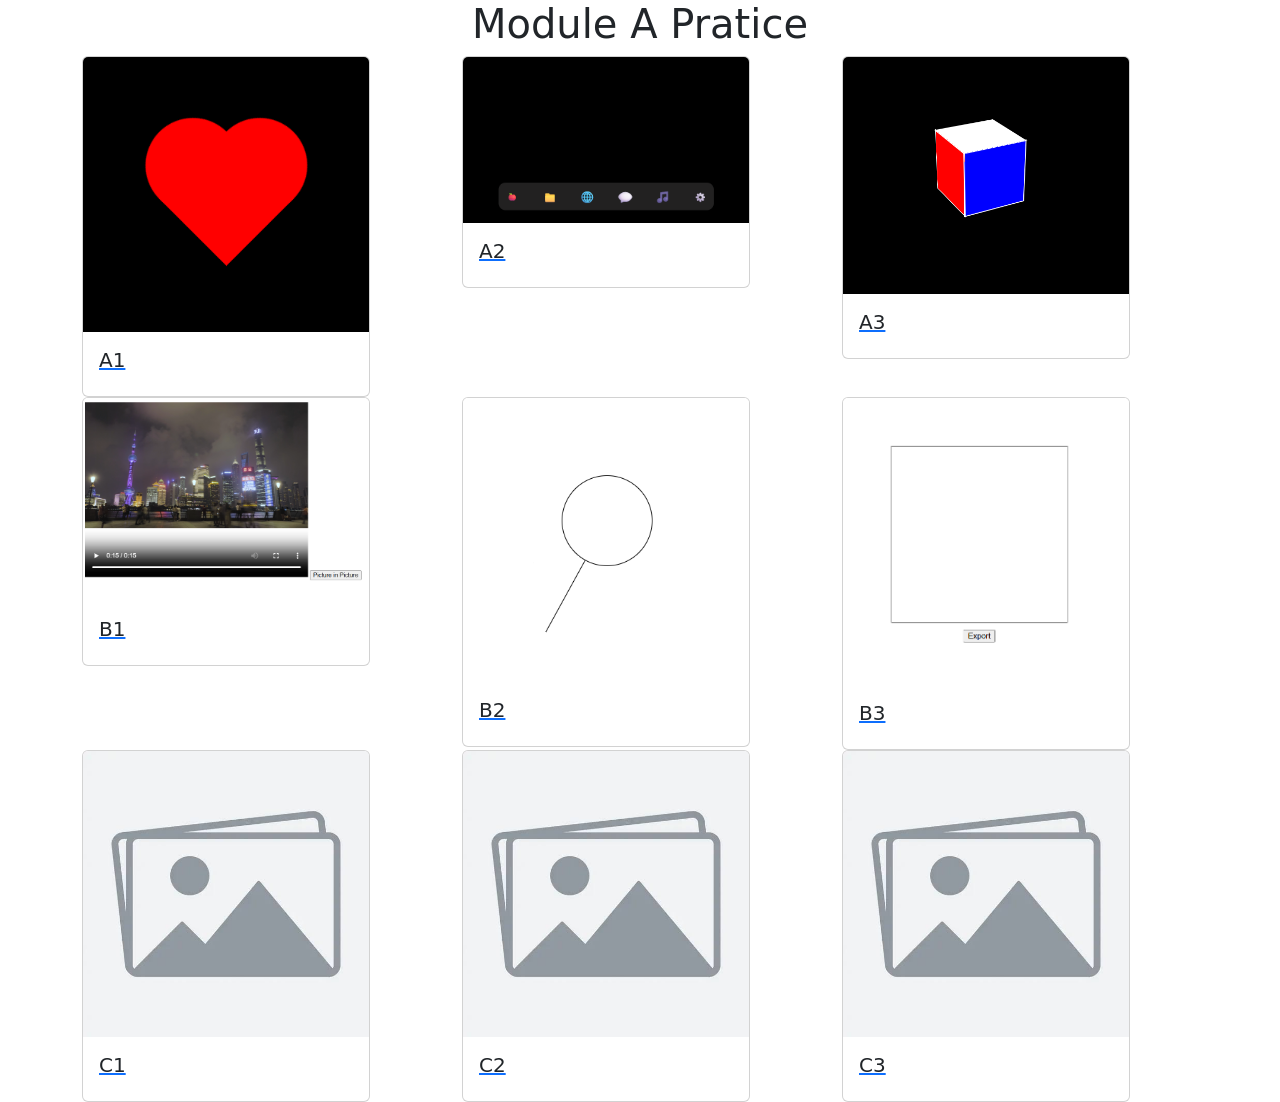
<file: index.html>
<!DOCTYPE html>
<html lang="en">

<head>
    <meta charset="UTF-8">
    <meta name="viewport" content="width=device-width, initial-scale=1.0">
    <title>Module A</title>
    <link href="https://cdn.jsdelivr.net/npm/bootstrap@5.3.8/dist/css/bootstrap.min.css" rel="stylesheet"
        integrity="sha384-sRIl4kxILFvY47J16cr9ZwB07vP4J8+LH7qKQnuqkuIAvNWLzeN8tE5YBujZqJLB" crossorigin="anonymous">
    <style>

    </style>
</head>

<body>
    <div class="container">
        <div class="text-center">
            <h1>Module A Pratice</h1>
        </div>
        <div class="row g-4">
            <div class="col-md-4">
                <a href="./A1/index.html">
                    <div class="card" style="width: 18rem;">
                        <img src="img/1.png" class="card-img-top" alt="...">
                        <div class="card-body">
                            <h5 class="card-title">A1</h5>

                        </div>
                    </div>
                </a>
            </div>
            <div class="col-md-4">
                <a href="./A2/index.html">
                    <div class="card" style="width: 18rem;">
                        <img src="img/2.png" class="card-img-top" alt="...">
                        <div class="card-body">
                            <h5 class="card-title">A2</h5>

                        </div>
                    </div>
                </a>
            </div>
            <div class="col-md-4">
                <a href="./A3/index.html">
                    <div class="card" style="width: 18rem;">
                        <img src="img/3.png" class="card-img-top" alt="...">
                        <div class="card-body">
                            <h5 class="card-title">A3</h5>

                        </div>
                    </div>
                </a>
            </div>
        </div>

        <div class="row g-4">
            <div class="col-md-4">
                <a href="./B1/index.html">
                    <div class="card" style="width: 18rem;">
                        <img src="img/B!.png" class="card-img-top" alt="...">
                        <div class="card-body">
                            <h5 class="card-title">B1</h5>

                        </div>
                    </div>
                </a>
            </div>
            <div class="col-md-4">
                <a href="./B2/index.html">
                    <div class="card" style="width: 18rem;">
                        <img src="img/B2.png" class="card-img-top" alt="...">
                        <div class="card-body">
                            <h5 class="card-title">B2</h5>

                        </div>
                    </div>
                </a>
            </div>
            <div class="col-md-4">
                <a href="./B3/index.html">
                    <div class="card" style="width: 18rem;">
                        <img src="img/B3.png" class="card-img-top" alt="...">
                        <div class="card-body">
                            <h5 class="card-title">B3</h5>

                        </div>
                    </div>
                </a>
            </div>
        </div>


         <div class="row g-4">
            <div class="col-md-4">
                <a href="./C1/index.js">
                    <div class="card" style="width: 18rem;">
                        <img src="img/1.jfif" class="card-img-top" alt="...">
                        <div class="card-body">
                            <h5 class="card-title">C1</h5>

                        </div>
                    </div>
                </a>
            </div>
            <div class="col-md-4">
                <a href="./C2/index.js">
                    <div class="card" style="width: 18rem;">
                        <img src="img/1.jfif" class="card-img-top" alt="...">
                        <div class="card-body">
                            <h5 class="card-title">C2</h5>

                        </div>
                    </div>
                </a>
            </div>
            <div class="col-md-4">
                <a href="./C3/index.js">
                    <div class="card" style="width: 18rem;">
                        <img src="img/1.jfif" class="card-img-top" alt="...">
                        <div class="card-body">
                            <h5 class="card-title">C3</h5>

                        </div>
                    </div>
                </a>
            </div>
        </div>
    </div>
    </div>
    </div>
</body>

</html>
</file>
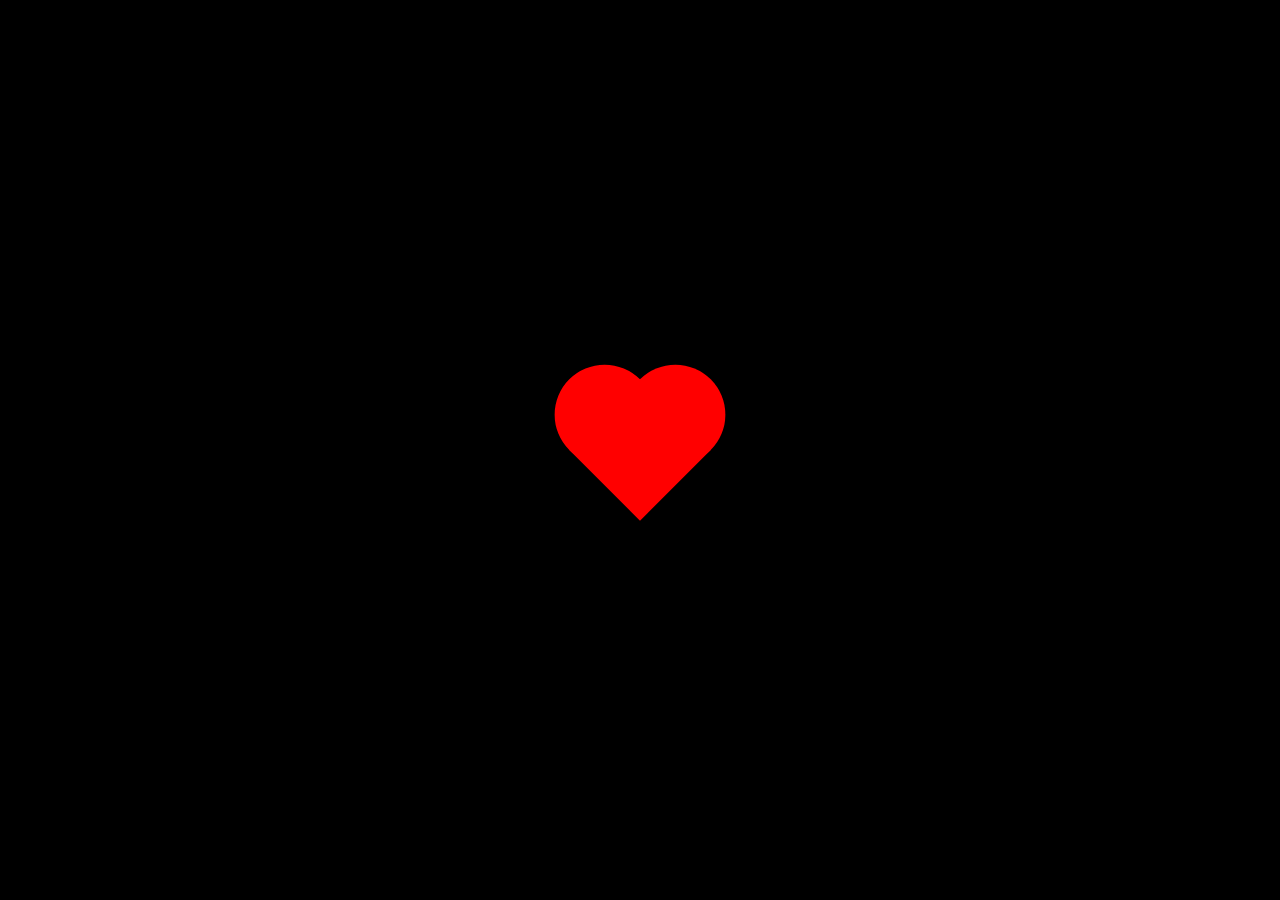
<file: A1/index.html>
<!DOCTYPE html>
<html lang="en">

<head>
    <meta charset="UTF-8">
    <meta name="viewport" content="width=device-width, initial-scale=1.0">
    <title>Module A1</title>
    <link rel="stylesheet" href="styles.css">
</head>

<body>
    <div class="container">
        <div class="heart"></div>
     </div>

</body>

</html>
</file>
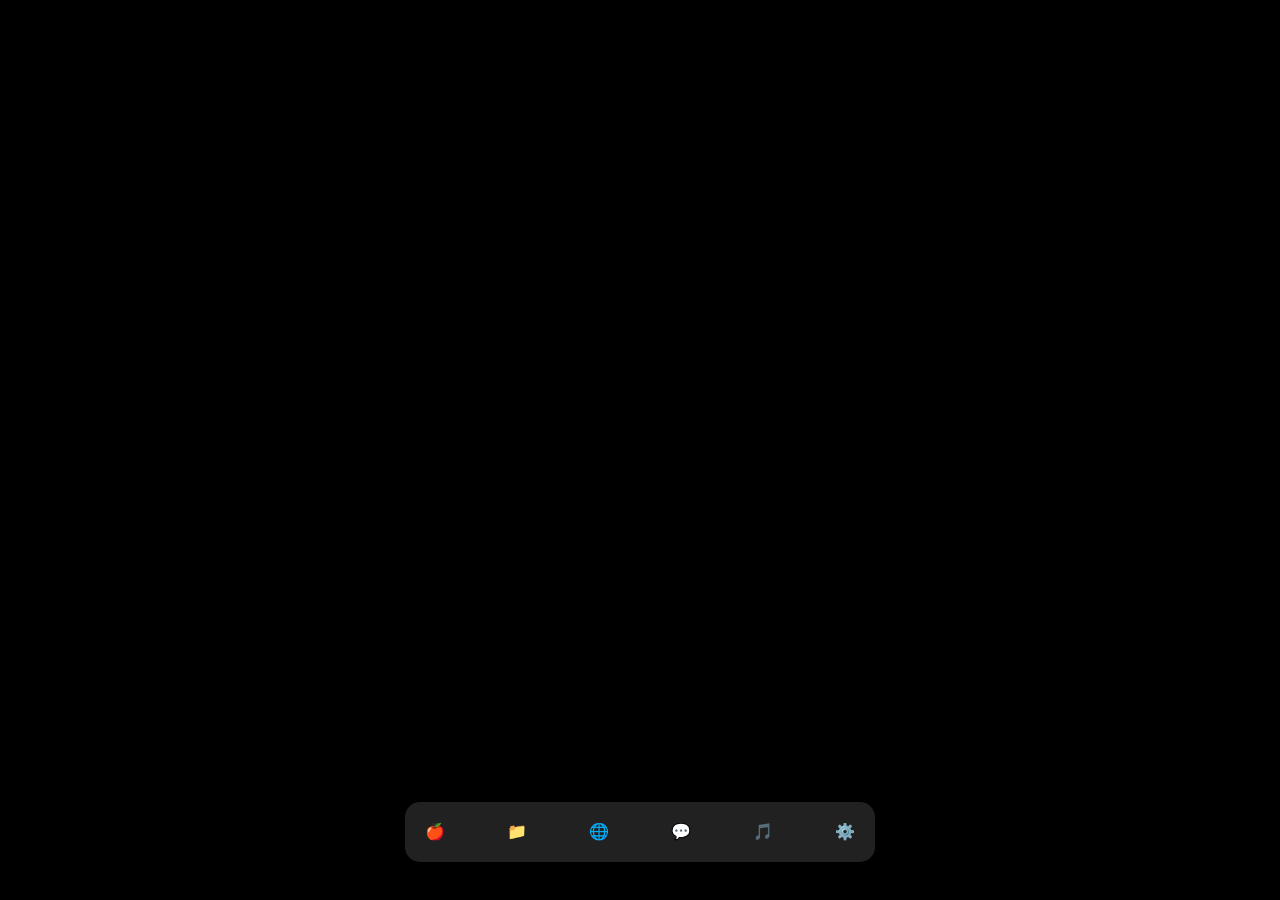
<file: A2/index.html>
<!DOCTYPE html>
<html lang="en">

<head>
    <meta charset="UTF-8">
    <meta name="viewport" content="width=device-width, initial-scale=1.0">
    <title>A2 </title>
    <link rel="stylesheet" href="style.css">
</head>

<body>
    <div class="dock">
        <div class="icon">🍎</div>
        <div class="icon">📁</div>
        <div class="icon">🌐</div>
        <div class="icon">💬</div>
        <div class="icon">🎵</div>
        <div class="icon">⚙️</div>
    </div>
</body>

</html>
</file>
<file: A1/styles.css>
body {
  margin: 0;
}
.container {
  width: 100%;
  background-color: black;
  display: flex;
  min-height: 100vh;
  justify-content: center;
  align-items: center;
}
.heart {
  background-color: red;
  position: relative;
  width: 100px;
  height: 100px;
  transform: rotate(45deg);
}

.heart::after,
.heart::before {
  border-radius: 50%;
  content: "";
  position: absolute;
  background: red;
  width: 100px;
  height: 100px;
}
.heart::before {
  top: -50px;
  left: 0;
}
.heart::after {
  top: 0;
  left: -50px;
}
</file>
<file: A2/style.css>
body {
  background-color: black;
  margin: 0;
  display: flex;
  min-height: 100vh;
  justify-content: center;
  align-items: flex-end;
  bottom: 0;
}

.dock {
  display: flex;
  gap: 2rem;
  margin-bottom: 3vw;
  background: rgb(34, 33, 33);
  border-radius: 15px;
  padding: 5px 5px;
}

.icon {
  width: 50px;
  height: 50px;
  display: flex;
  justify-content: center;
  align-items: center;
  transition: transform 1s ease-in-out;
}

.icon:hover {
  transform: scale(2);
}

.icon:hover + .icon {
  transform: scale(1.6);
}

.icon:hover + .icon + .icon {
  transform: scale(1.3);
}

.icon:has(+ .icon:hover){
    transform: scale(1.6);
}

.icon:has(+ .icon +.icon:hover){
    transform: scale(1.3);
}
</file>
